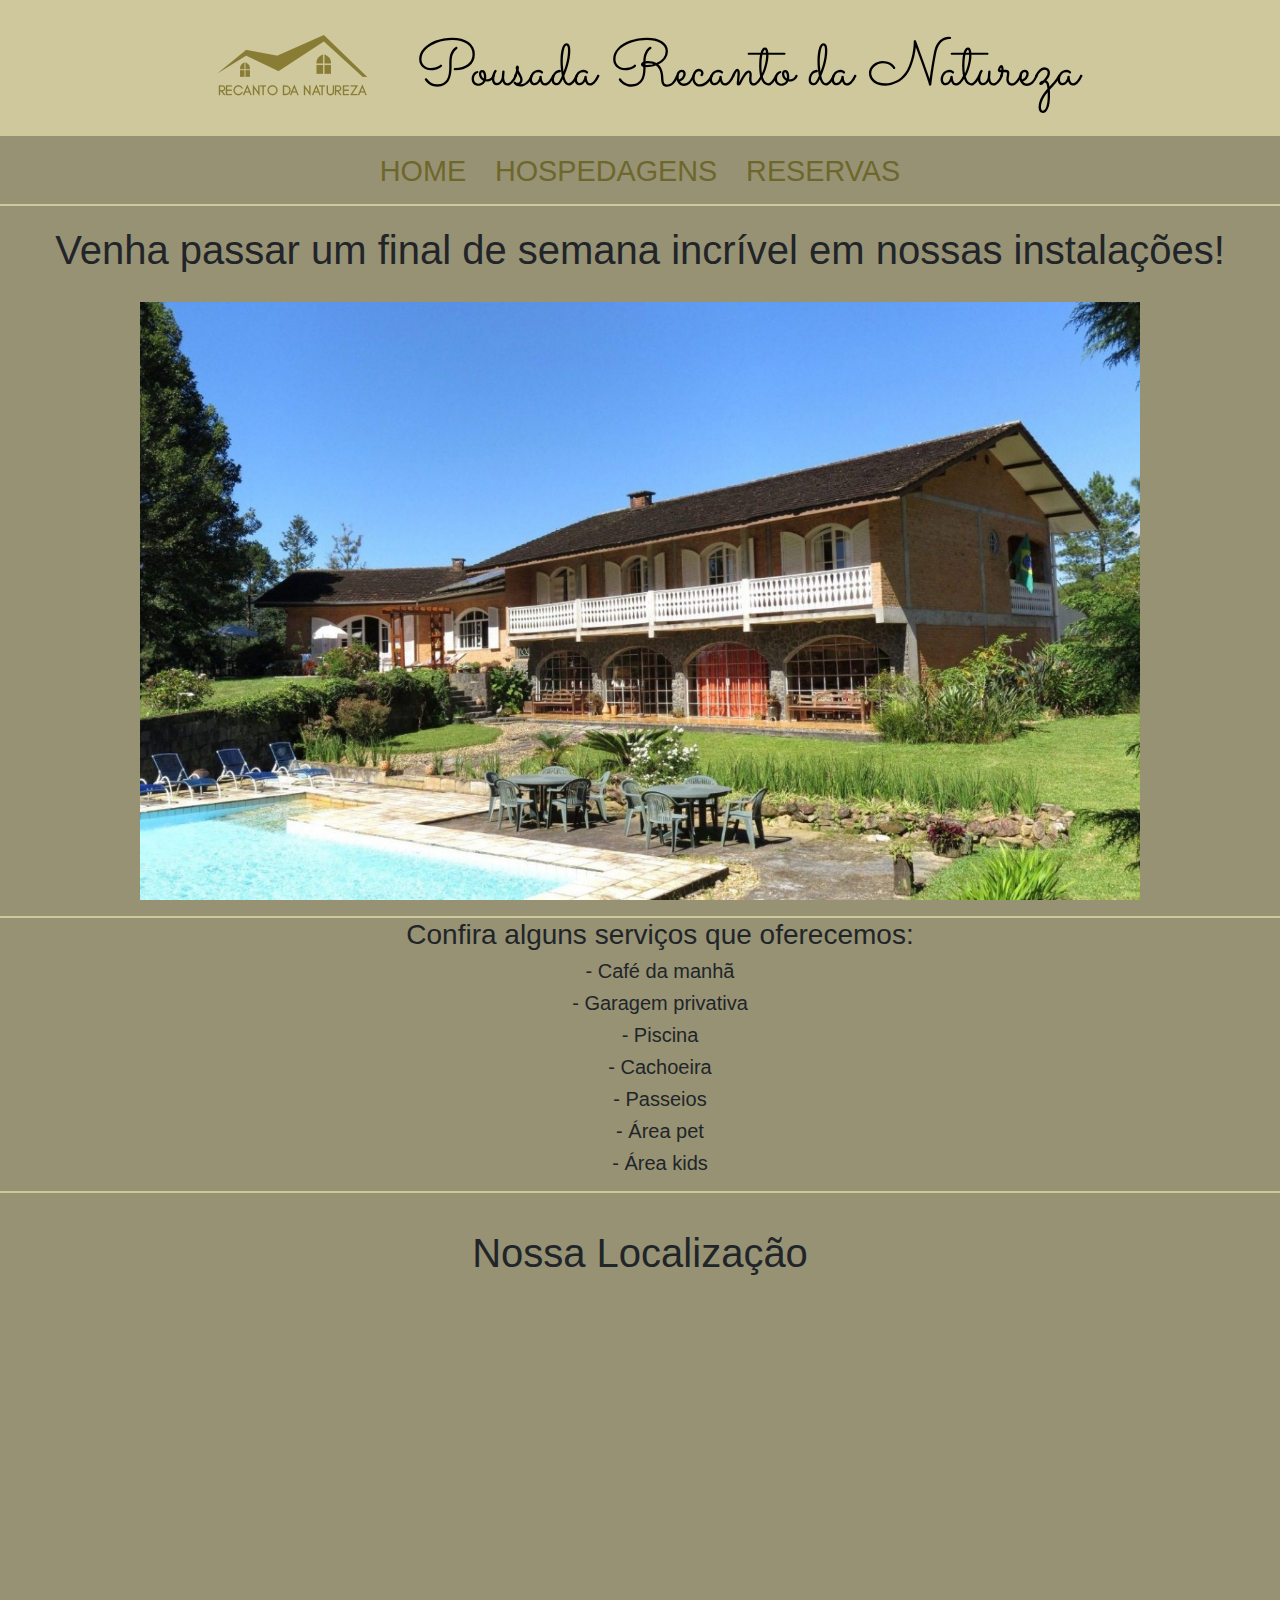
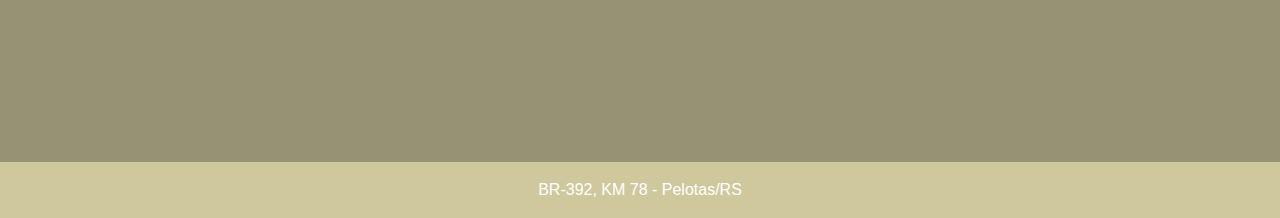
<file: index.html>
<!DOCTYPE html>
<html lang="en">

<head>
    <meta charset="UTF-8">
    <meta name="viewport" content="width=device-width, initial-scale=1.0">
    <meta http-equiv="X-UA-Compatible" content="ie=edge">
    <link rel="stylesheet" href="https://stackpath.bootstrapcdn.com/bootstrap/4.3.1/css/bootstrap.min.css" integrity="sha384-ggOyR0iXCbMQv3Xipma34MD+dH/1fQ784/j6cY/iJTQUOhcWr7x9JvoRxT2MZw1T" crossorigin="anonymous">
    <link rel="stylesheet" href="./css/estilo.css">
    <link rel="stylesheet" href="https://use.fontawesome.com/releases/v5.7.0/css/all.css" integrity="sha384-lZN37f5QGtY3VHgisS14W3ExzMWZxybE1SJSEsQp9S+oqd12jhcu+A56Ebc1zFSJ" crossorigin="anonymous">

    <meta name="keywords" content="pousada, Pelotas, passeios, cachoeira">
    <meta name="description" content="Pousada Recanto da natureza, página principal">
    <title>Recanto da natureza</title>
</head>

<body>
    <!-- <a href="http://api.whatsapp.com/send?phone=555332751449" class="float" target="_blank">
        <i class="fab fa-whatsapp my-float"></i>
    </a> -->
    <div class="containerr">
        <header class="d-flex align-items-center justify-content-center">
            <div id="logo">
                <img class="align-items-center m-3" src="./imagens/logo-recanto.png" alt="logotipo">
            </div>
            <div id="name">
                <p class="mt-4 float-right">Pousada Recanto da Natureza</p>
            </div>

        </header>
        <nav id="menu" class="d-flex justify-content-center">
            <ul id="navegacao" class="d-flex align-items-center">
                <li><a href="./index.html">Home</a></li>
                <li><a href="./hospedagens.html">Hospedagens</a></li>
                <li><a href="./reservas.html">Reservas</a></li>
            </ul>
        </nav>
        <article id="corpo">
            <h1>Venha passar um final de semana incrível em nossas instalações!</h1>
            <img id="imagem-xl" src="./imagens/pousada1.jpg" alt="">
            <img id="imagem-sm" src="./imagens/piscina.jpg" alt="">

            <div id="servicos">
                <ul>
                    <li>
                        <h3>Confira alguns serviços que oferecemos:</h3>
                    </li>
                    <li>
                        <h5>- Café da manhã</h5>
                    </li>
                    <li>
                        <h5>- Garagem privativa</h5>
                    </li>
                    <li>
                        <h5>- Piscina</h5>
                    </li>
                    <li>
                        <h5>- Cachoeira</h5>
                    </li>
                    <li>
                        <h5>- Passeios</h5>
                    </li>
                    <li>
                        <h5>- Área pet</h5>
                    </li>
                    <li>
                        <h5>- Área kids</h5>
                    </li>
                </ul>
            </div>

            <div class="maps">
                <h1>Nossa Localização</h1>
                <iframe src="https://www.google.com/maps/embed?pb=!1m19!1m8!1m3!1d53036.78237411225!2d-52.466617600865916!3d-31.628316856353127!3m2!1i1024!2i768!4f13.1!4m8!3e0!4m0!4m5!1s0x9510305dfe9019ef%3A0x9fdf5b9901580d1!2sBR-392%2C%20Pelotas%20-%20RS!3m2!1d-31.6337552!2d-52.4947339!5e0!3m2!1spt-BR!2sbr!4v1567548694157!5m2!1spt-BR!2sbr"
                    width="900" height="450" frameborder="0" style="border:0;" allowfullscreen=""></iframe>
            </div>

        </article>

        <footer>
            <p>BR-392, KM 78 - Pelotas/RS</p>
        </footer>
    </div>
</body>

</html>
</file>
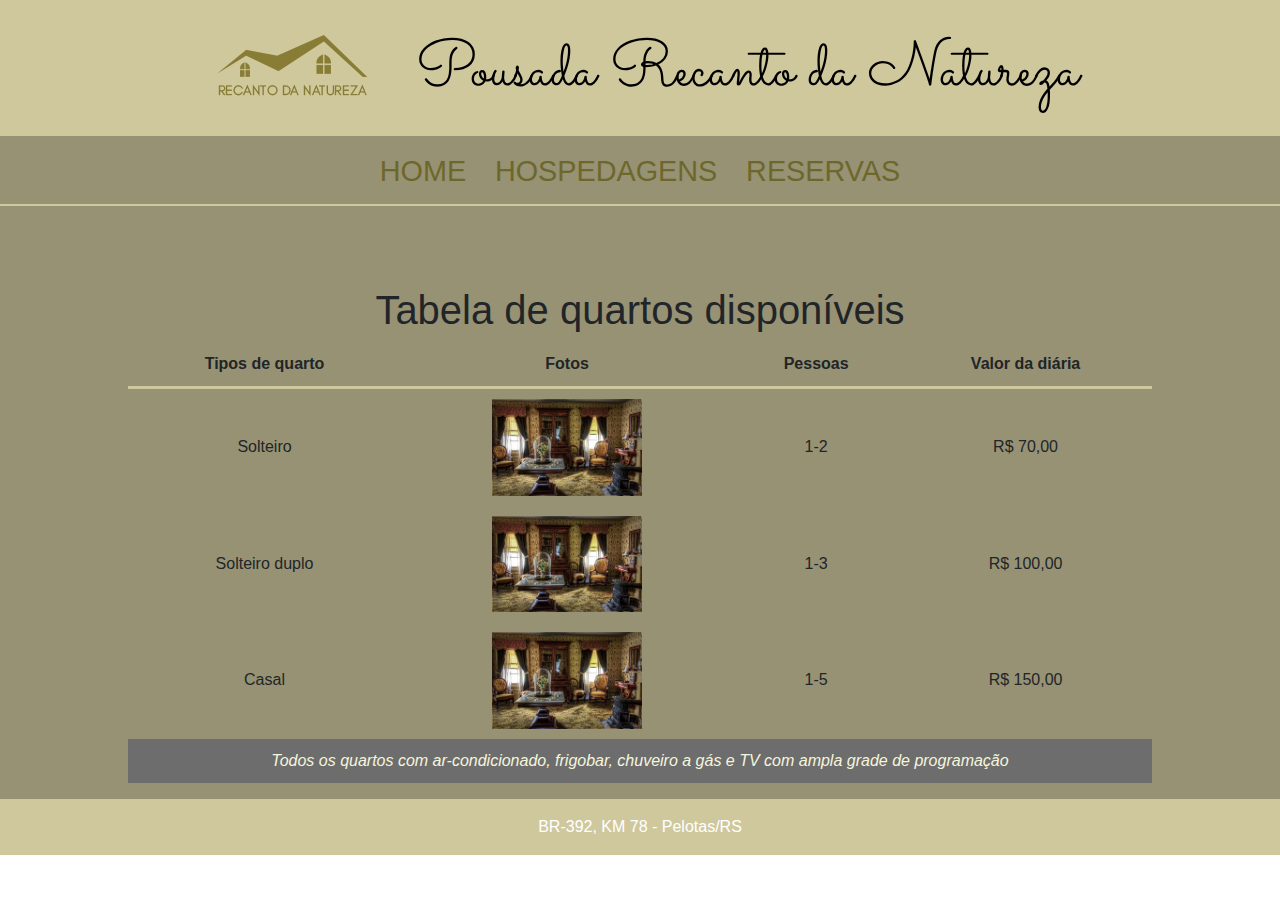
<file: hospedagens.html>
<!DOCTYPE html>
<html lang="en">
<head>
    <meta charset="UTF-8">
    <meta name="viewport" content="width=device-width, initial-scale=1.0">
    <meta http-equiv="X-UA-Compatible" content="ie=edge">
    <link rel="stylesheet" href="https://stackpath.bootstrapcdn.com/bootstrap/4.3.1/css/bootstrap.min.css"
        integrity="sha384-ggOyR0iXCbMQv3Xipma34MD+dH/1fQ784/j6cY/iJTQUOhcWr7x9JvoRxT2MZw1T" crossorigin="anonymous">
    <link rel="stylesheet" href="./css/estilo.css">
    <meta name="keywords" content="pousada, Pelotas, hospedagem, quartos, solteiro, casal">
    <meta name="description" content="Página de quartos da pousada Recanto da Natureza">
    <title>Recanto da natureza</title>
</head>
<body>
    <div class="containerr">
        <header class="d-flex align-items-center justify-content-center">
            <div id="logo">
                <img class="align-items-center m-3" src="./imagens/logo-recanto.png" alt="logotipo">
            </div>
            <div id="name">
                <p class="mt-4 float-right">Pousada Recanto da Natureza</p>
            </div>
            
        </header>
        <nav id="menu" class="d-flex justify-content-center">
            <ul id="navegacao" class="d-flex align-items-center">
                <li><a href="./index.html">Home</a></li>
                <li><a href="./hospedagens.html">Hospedagens</a></li>
                <li><a href="./reservas.html">Reservas</a></li>
            </ul>
        </nav>
        <article id="corpo-quartos" class="d-flex align-items-center">
            
            <h1>Tabela de quartos disponíveis</h1>

            <table id="tabela-quartos">
                <thead>
                    <tr>
                        <th>Tipos de quarto</th>
                        <th>Fotos</th>
                        <th>Pessoas</th>
                        <th>Valor da diária</th>
                    </tr>
                </thead>
                <tbody>
                    <tr>
                        <td>Solteiro</td>
                        <td><img src="imagens/apartamento.jpg" width="150" alt="Apartamento"></td>
                        <td>1-2</td>
                        <td>R$ 70,00</td>
                    </tr>
                    <tr>
                        <td>Solteiro duplo</td>
                        <td><img src="imagens/apartamento.jpg" width="150" alt="Apartamento"></td>
                        <td>1-3</td>
                        <td>R$ 100,00</td>
                    </tr>
                    <tr>
                        <td>Casal</td>
                        <td><img src="imagens/apartamento.jpg" width="150" alt="Apartamento"></td>
                        <td>1-5</td>
                        <td>R$ 150,00</td>
                    </tr>
                </tbody>
                <tfoot>
                    <tr>
                        <td colspan="4">Todos os quartos com ar-condicionado, frigobar, chuveiro a gás e TV com ampla grade de programação</td>
                    </tr>
                </tfoot>
            </table>
        </article>
        
        <footer>
            <p>BR-392, KM 78 - Pelotas/RS</p>
        </footer>
    </div>
</body>
</html>
</file>
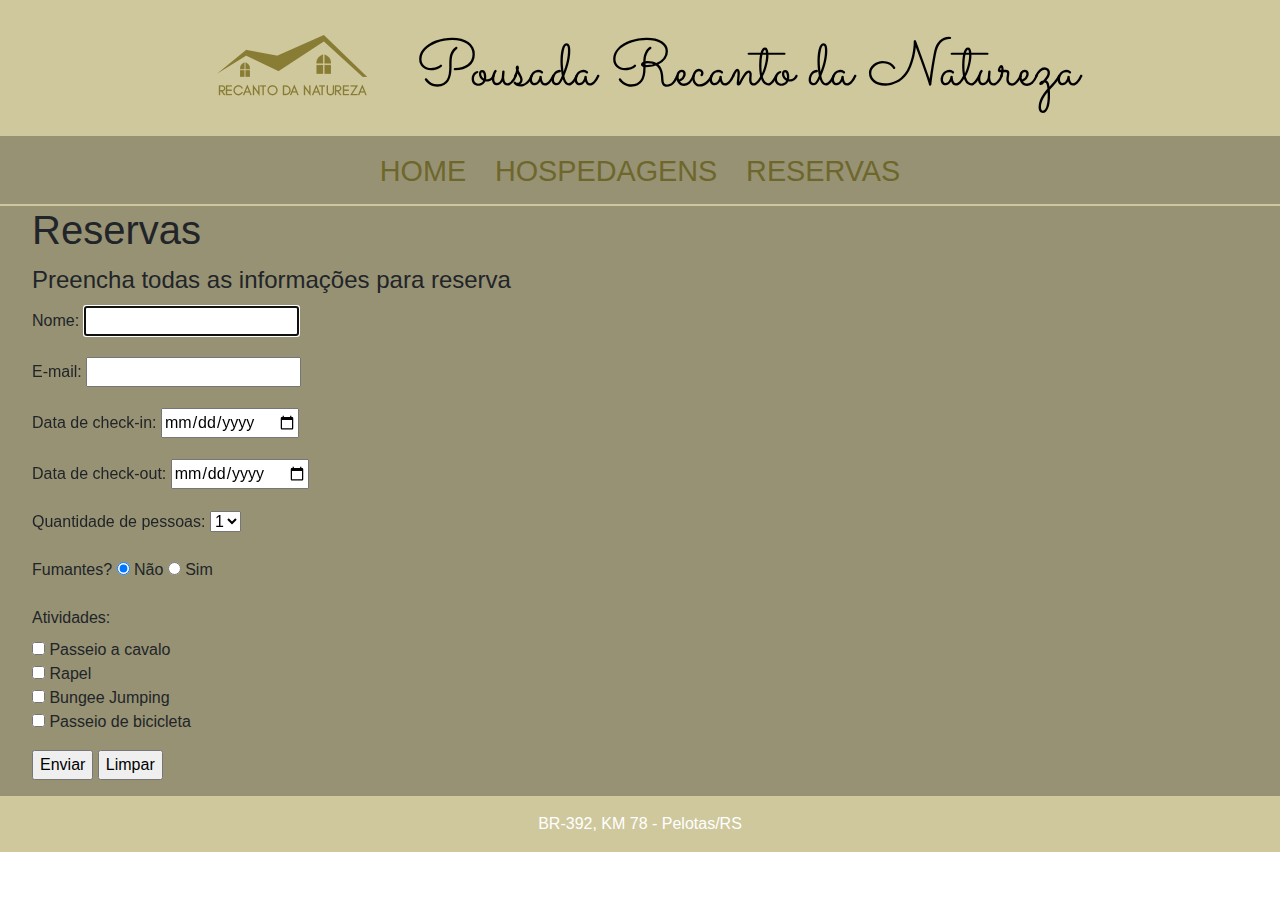
<file: reservas.html>
<!DOCTYPE html>
<html lang="en">
<head>
    <meta charset="UTF-8">
    <meta name="viewport" content="width=device-width, initial-scale=1.0">
    <meta http-equiv="X-UA-Compatible" content="ie=edge">
    <link rel="stylesheet" href="https://stackpath.bootstrapcdn.com/bootstrap/4.3.1/css/bootstrap.min.css"
        integrity="sha384-ggOyR0iXCbMQv3Xipma34MD+dH/1fQ784/j6cY/iJTQUOhcWr7x9JvoRxT2MZw1T" crossorigin="anonymous">
    <link rel="stylesheet" href="./css/estilo.css">
    <meta name="keywords" content="pousada, Pelotas, hospedagem, Atividades">
    <meta name="description" content="Página de reservas da pousada Recanto da Natureza">
    <title>Recanto da natureza</title>
</head>
<body>
    <div class="containerr">
        <header class="d-flex align-items-center justify-content-center">
            <div id="logo">
                <img class="align-items-center m-3" src="./imagens/logo-recanto.png" alt="logotipo">
            </div>
            <div id="name">
                <p class="mt-4 float-right">Pousada Recanto da Natureza</p>
            </div>
            
        </header>
        <nav id="menu" class="d-flex justify-content-center">
            <ul id="navegacao" class="d-flex align-items-center">
                <li><a href="./index.html">Home</a></li>
                <li><a href="./hospedagens.html">Hospedagens</a></li>
                <li><a href="./reservas.html">Reservas</a></li>
            </ul>
        </nav>
        <article id="reservas">
            
            <h1>Reservas</h1>
            <fieldset>
                <legend>Preencha todas as informações para reserva</legend>
                <form>
                    <p>
                        <label for="nome">Nome:</label>
                        <input type="text" id="nome" autofocus required>
                    </p>
                    <p>
                        <label for="email">E-mail:</label>
                        <input type="email" id="email" required>
                    </p>
                    
                    <p>
                        <label for="in">Data de check-in:</label>
                        <input type="date" id="in" required>
                    </p>
                    <p>
                        <label for="out">Data de check-out:</label>
                        <input type="date" id="out" required>
                    </p>
                    <p>
                        <label for="pessoas">Quantidade de pessoas:</label>
                        <select name="" id="pessoas">
                            <option value="1">1</option>
                            <option value="2">2</option>
                            <option value="3">3</option>
                            <option value="4">4</option>
                            <option value="5">5</option>
                        </select>
                    </p>
                    <p>
                        <label for="pessoas">Fumantes?</label>
                        <input type="radio" name="fumante" value="não" checked> Não
                        <input type="radio" name="fumante" value="sim"> Sim
                    </p>
                    <p>
                        <label for="pessoas">Atividades:</label><br>
                        <input type="checkbox" name="cavalo" value="cavalo"> Passeio a cavalo<br>
                        <input type="checkbox" name="rapel" value="rapel"> Rapel<br>
                        <input type="checkbox" name="jump" value="jump"> Bungee Jumping<br>
                        <input type="checkbox" name="bike" value="bike"> Passeio de bicicleta<br>
                    </p>
                    <p>
                        <input type="submit" value="Enviar">
                        <input type="reset" value="Limpar">
                    </p>
                </form>
            </fieldset>
        </article>
        
        <footer>
            <p>BR-392, KM 78 - Pelotas/RS</p>
        </footer>
    </div>
</body>
</html>
</file>
<file: css/estilo.css>
@font-face {
    font-family: Sacramento;
    src: url(../fonts/sacramento/Sacramento-Regular.ttf)
}

a {
    text-decoration: none;
    color: black;
}

ul {
    list-style: none;
}

body {
    margin: 0;
    padding: 0;
}

#name p {
    font-family: Sacramento;
    color: #000;
    font-size: 4em;
    margin-left: 0.5em;
}

.containerr {
    display: grid;
    grid-template-columns: 200px auto;
}


/* Header */

header {
    grid-column: 1/3;
    background-color: #CFC89D;
    position: relative;
}


/* Menu */

nav {
    grid-column: 1/3;
    background-color: #979273;
}

nav ul li {
    padding-top: 20px;
    display: inline;
}

ul#navegacao {
    float: left;
}

ul#navegacao a {
    text-transform: uppercase;
    font-size: 1.8em;
    padding: 0.5em;
    color: #6e672c;
    line-height: 30px;
}

ul#navegacao a:hover {
    background: #fdf6be;
}

#menu {
    border-bottom: solid #CFC89D 2px;
}

#menu ul {
    padding-inline-start: 0;
}


/* corpo */

article {
    grid-column: 1/3;
    background-color: #979273;
}

article img {
    max-width: 1000px;
}

#corpo {
    text-align: center;
}

#corpo h1 {
    padding: 20px 0;
}

#lista-servicos li img {
    float: left;
    margin-right: 8px;
    margin-top: 15px;
}

#lista-servicos li {
    padding-top: 7em;
    height: 6em;
}

footer {
    grid-column: 1/3;
    background-color: #CFC89D;
    color: #fff;
    font-size: 1em;
    text-align: center;
    padding-top: 1em;
}

#servicos {
    border-top: solid #CFC89D 2px;
    border-bottom: solid #CFC89D 2px;
    margin: 1em 0;
}


/* hospedagem */

#corpo-quartos {
    flex-direction: column;
}

#corpo-quartos h1 {
    margin-top: 2em;
}

table {
    border-collapse: collapse;
    margin-left: auto;
    margin-right: auto;
    width: 80%;
}

th,
td {
    padding: 10px;
    text-align: center;
}

thead tr {
    border-bottom: solid 3px #CFC89D;
}

tbody tr:hover {
    background-color: #CFC89D;
}

tfoot {
    background-color: #6d6d6d;
    color: beige;
    font-style: italic;
    font-weight: bolt;
}

#tabela-quartos {
    margin-bottom: 1em;
}


/* reservas */

#reservas {
    padding-left: 2em;
}

.float {
    position: fixed;
    width: 60px;
    height: 60px;
    bottom: 40px;
    right: 40px;
    background-color: #25d366;
    color: #FFF;
    border-radius: 50px;
    text-align: center;
    font-size: 30px;
    box-shadow: 2px 2px 3px #999;
    z-index: 100;
}

.my-float {
    margin-top: 16px;
}

@media screen and (max-width: 479.99px) {
    #imagem-xl,
    .maps {
        display: none;
    }
    #name p {
        font-size: 2em;
    }
}

@media screen and (min-width: 480px) {
    #imagem-sm {
        display: none;
    }
}
</file>
